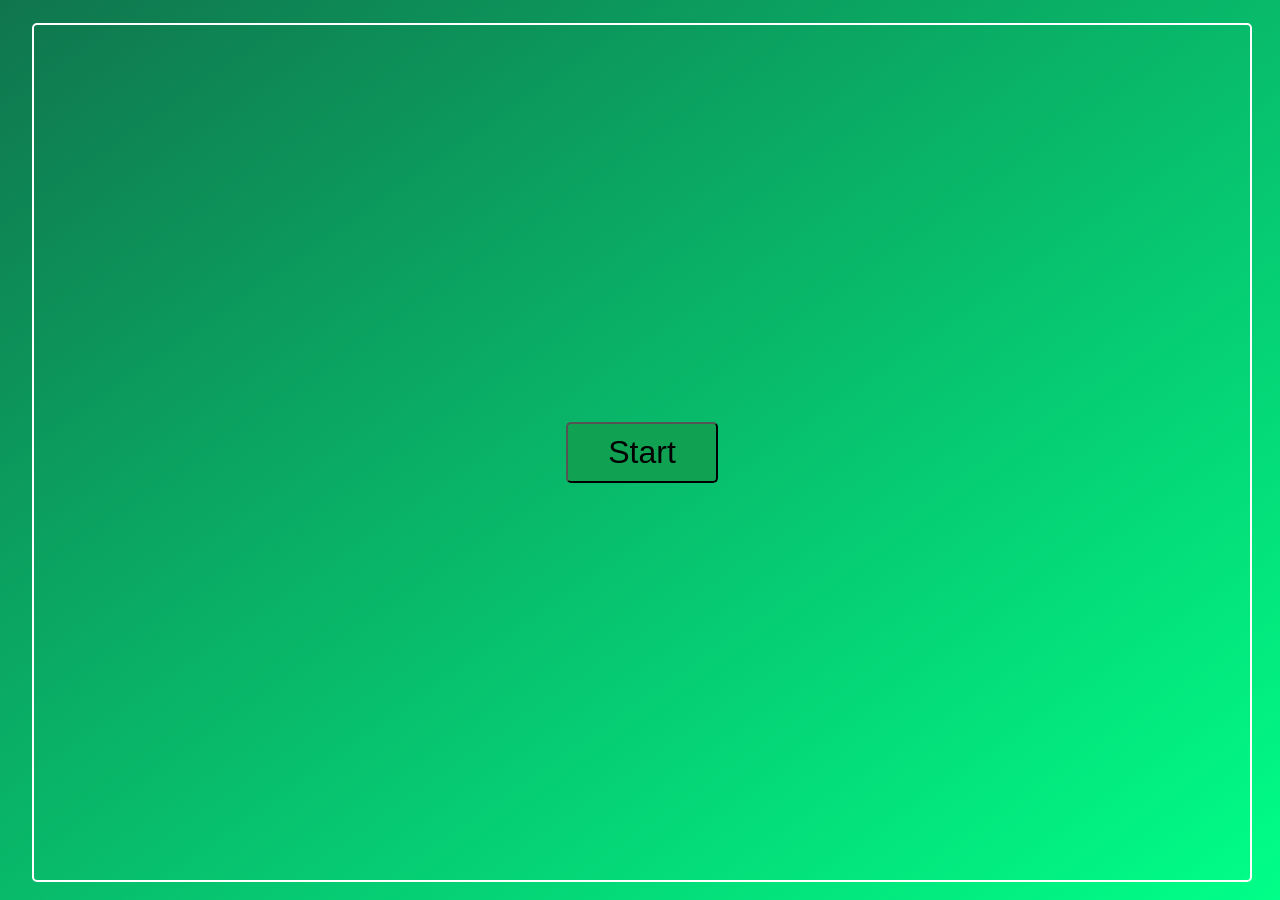
<file: index.html>
<!DOCTYPE html>
<html>
 <head>
    <meta charset="utf-8" />
    <title>Find pair</title>
  <!--[if IE]>
   <script src="http://html5shiv.googlecode.com/svn/trunk/html5.js"></script>
  <![endif]-->
 </head>
 <body>
    <noscript>
        You need to enable JavaScript to run this app.
    </noscript>
    <div id="root"></div>
</body>
<script src="./dist/main.js"></script>
</html>
</file>
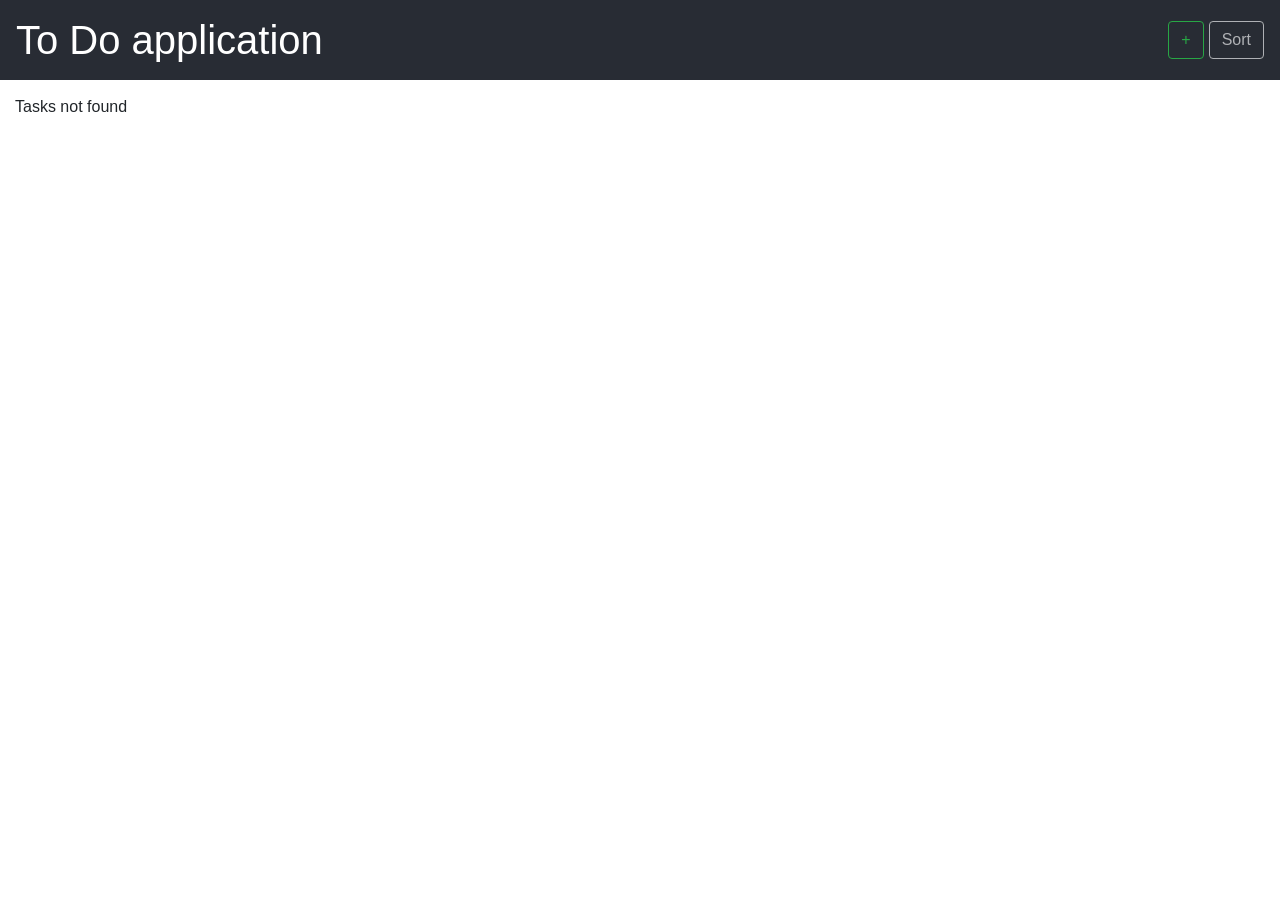
<file: to_do_list/index.html>
<!doctype html><html lang="en"><head><meta charset="utf-8"><link rel="shortcut icon" href="/favicon.ico"><meta name="viewport" content="width=device-width,initial-scale=1,shrink-to-fit=no"><meta name="theme-color" content="#000000"><link rel="manifest" href="/manifest.json"><title>React App</title><link href="static/css/1.d0165e60.chunk.css" rel="stylesheet"><link href="static/css/main.bca82470.chunk.css" rel="stylesheet"></head><body><noscript>You need to enable JavaScript to run this app.</noscript><div id="root"></div><script>!function(l){function e(e){for(var r,t,n=e[0],o=e[1],u=e[2],f=0,i=[];f<n.length;f++)t=n[f],p[t]&&i.push(p[t][0]),p[t]=0;for(r in o)Object.prototype.hasOwnProperty.call(o,r)&&(l[r]=o[r]);for(s&&s(e);i.length;)i.shift()();return c.push.apply(c,u||[]),a()}function a(){for(var e,r=0;r<c.length;r++){for(var t=c[r],n=!0,o=1;o<t.length;o++){var u=t[o];0!==p[u]&&(n=!1)}n&&(c.splice(r--,1),e=f(f.s=t[0]))}return e}var t={},p={2:0},c=[];function f(e){if(t[e])return t[e].exports;var r=t[e]={i:e,l:!1,exports:{}};return l[e].call(r.exports,r,r.exports,f),r.l=!0,r.exports}f.m=l,f.c=t,f.d=function(e,r,t){f.o(e,r)||Object.defineProperty(e,r,{enumerable:!0,get:t})},f.r=function(e){"undefined"!=typeof Symbol&&Symbol.toStringTag&&Object.defineProperty(e,Symbol.toStringTag,{value:"Module"}),Object.defineProperty(e,"__esModule",{value:!0})},f.t=function(r,e){if(1&e&&(r=f(r)),8&e)return r;if(4&e&&"object"==typeof r&&r&&r.__esModule)return r;var t=Object.create(null);if(f.r(t),Object.defineProperty(t,"default",{enumerable:!0,value:r}),2&e&&"string"!=typeof r)for(var n in r)f.d(t,n,function(e){return r[e]}.bind(null,n));return t},f.n=function(e){var r=e&&e.__esModule?function(){return e.default}:function(){return e};return f.d(r,"a",r),r},f.o=function(e,r){return Object.prototype.hasOwnProperty.call(e,r)},f.p="/";var r=window.webpackJsonp=window.webpackJsonp||[],n=r.push.bind(r);r.push=e,r=r.slice();for(var o=0;o<r.length;o++)e(r[o]);var s=n;a()}([])</script><script src="static/js/1.0195ec8a.chunk.js"></script><script src="static/js/main.0ee1b7d7.chunk.js"></script></body></html>
</file>
<file: to_do_list/static/css/main.bca82470.chunk.css>
.new-user{background-color:rgba(146,142,142,.1);border-bottom:1px solid rgba(40,44,51,.44);display:flex;flex-direction:column;padding:15px}.new-user button:first-child{margin-right:4px}.new-user-btn-box{text-align:right}.task-list{height:100%;max-height:100%;overflow:auto;padding:15px}.task-list h5{margin-left:10px}.task-list button.close{position:absolute;right:10px;top:5px}.task-list button.edit{background-color:initial;border:0;bottom:0;opacity:.7;position:absolute;right:5px}.task-list button.edit:hover{cursor:pointer;font-weight:700;opacity:1}.task-text{margin-left:10px}.App{height:90vh}.App-body{height:100%;max-height:100%;overflow:hidden}.App-header{background-color:#282c34;color:#fff;display:flex;justify-content:space-between;height:80px;padding:1rem}.App-header h1{max-width:60%}.App-header nav{align-items:center;display:flex}.App-header .btn:not(:first-child){margin-left:5px}body{margin:0;padding:0;font-family:-apple-system,BlinkMacSystemFont,Segoe UI,Roboto,Oxygen,Ubuntu,Cantarell,Fira Sans,Droid Sans,Helvetica Neue,sans-serif;-webkit-font-smoothing:antialiased;-moz-osx-font-smoothing:grayscale}code{font-family:source-code-pro,Menlo,Monaco,Consolas,Courier New,monospace}
/*# sourceMappingURL=main.bca82470.chunk.css.map */
</file>
